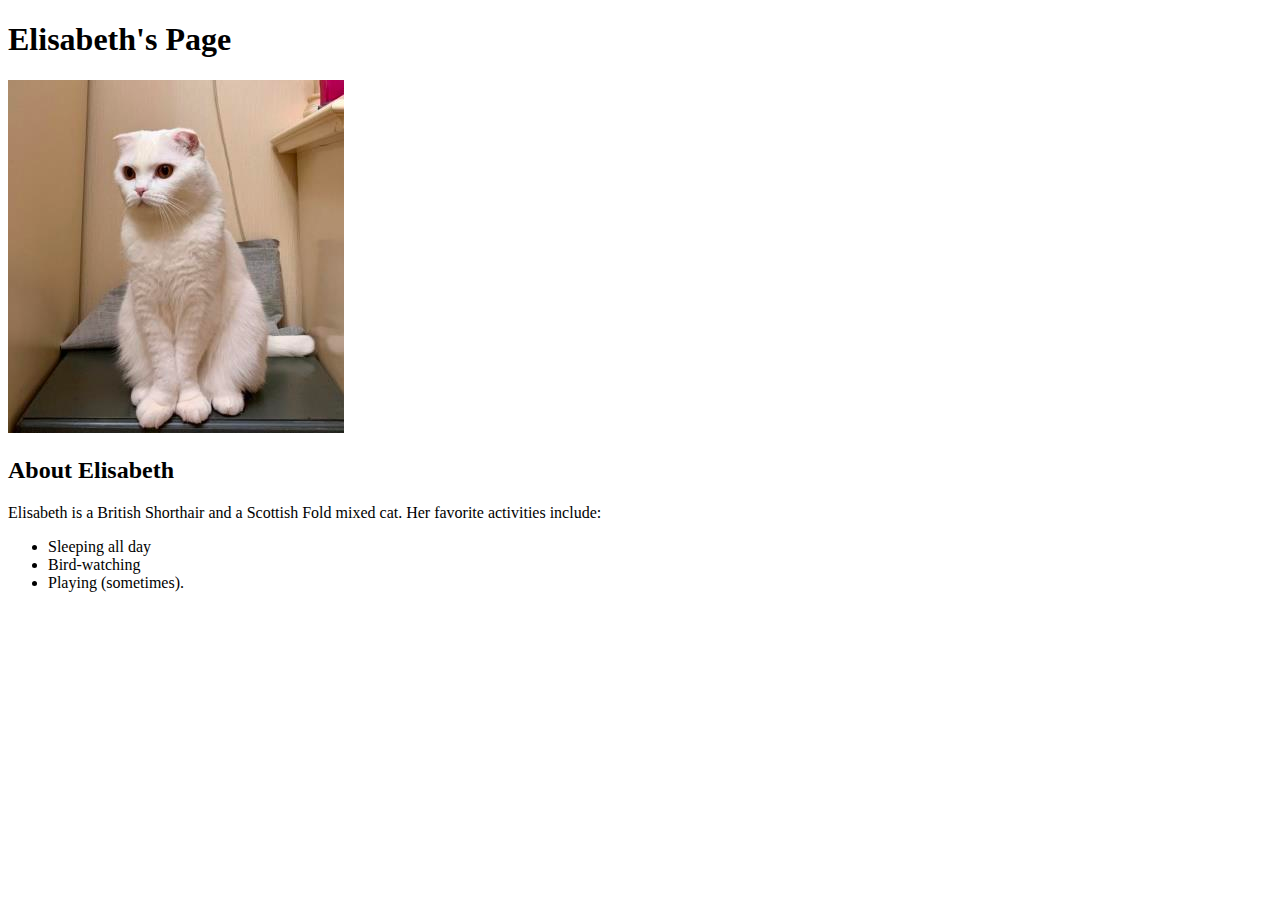
<file: index.html>
<!DOCTYPE html>

<html>
	<head>
		<title>My first website</title>
	</head>

	<body>

	<h1>Elisabeth's Page</h1>
    <img src="elisabeth.jpeg">

	<h2>About Elisabeth</h2>

	<p>Elisabeth is a British Shorthair and a Scottish Fold mixed cat. Her favorite activities include:</p>

	<ul>
		<li>Sleeping all day</li>
		<li>Bird-watching</li>
		<li>Playing (sometimes).</li>
	</ul>


	</body>
</html>
</file>
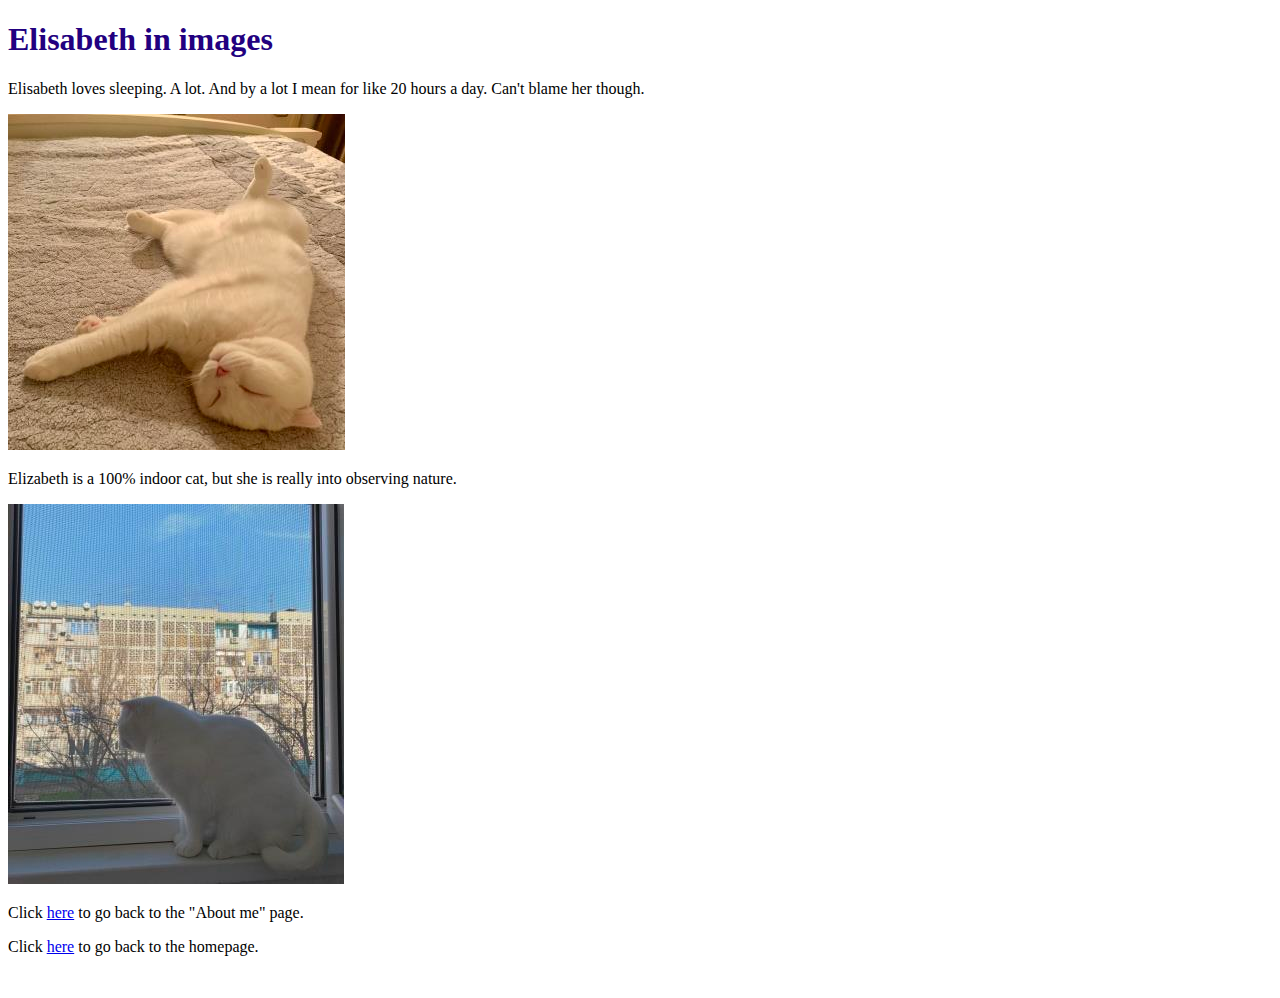
<file: pics.html>
<!DOCTYPE html>

<html>
	<head>
		<title>Elisabeth - More Images</title>
        <link rel="stylesheet" href="style.css">
	</head>

	<body>

		<h1>Elisabeth in images</h1>

		
            <p>Elisabeth loves sleeping. A lot. And by a lot I mean for like 20 hours a day. Can't blame her though.</p>
            <img src="elisabeth1.jpeg">
            <p>Elizabeth is a 100% indoor cat, but she is really into observing nature.</p>
            <img src="elisabeth2.jpeg">
        
        <p>Click 
            <a href="about.html">here</a>
                to go back to the "About me" page.</p>

        <p>Click
        <a href="index.html">here</a> 
        to go back to the homepage.</p>
        <br>
	</body>
</html>
</file>
<file: style.css>
body {
    font-family:'Trebuchet MS';
}

h1 {
    color:#220080;
}

thead {
    font-weight: bold;
}

thead td {
    text-align: center;
}

table {
    border-collapse: collapse;
    width: 800px;

}

td {
    border: 1px solid black;
    padding: 7.5px;
}

@media only screen and (max-width: 740px) { 
    h1 { font-size: 4.5em; }
    h3 { font-size: 2.2em; }
    h2 { display: block; text-align: center; }
    #info { float: none; display: block; text-align: center; }
    #photo {
        float: none;
        display: block;
        text-align: center;
    }
    #w { padding: 20px 15px; }
    p { padding: 0; }
}
</file>
